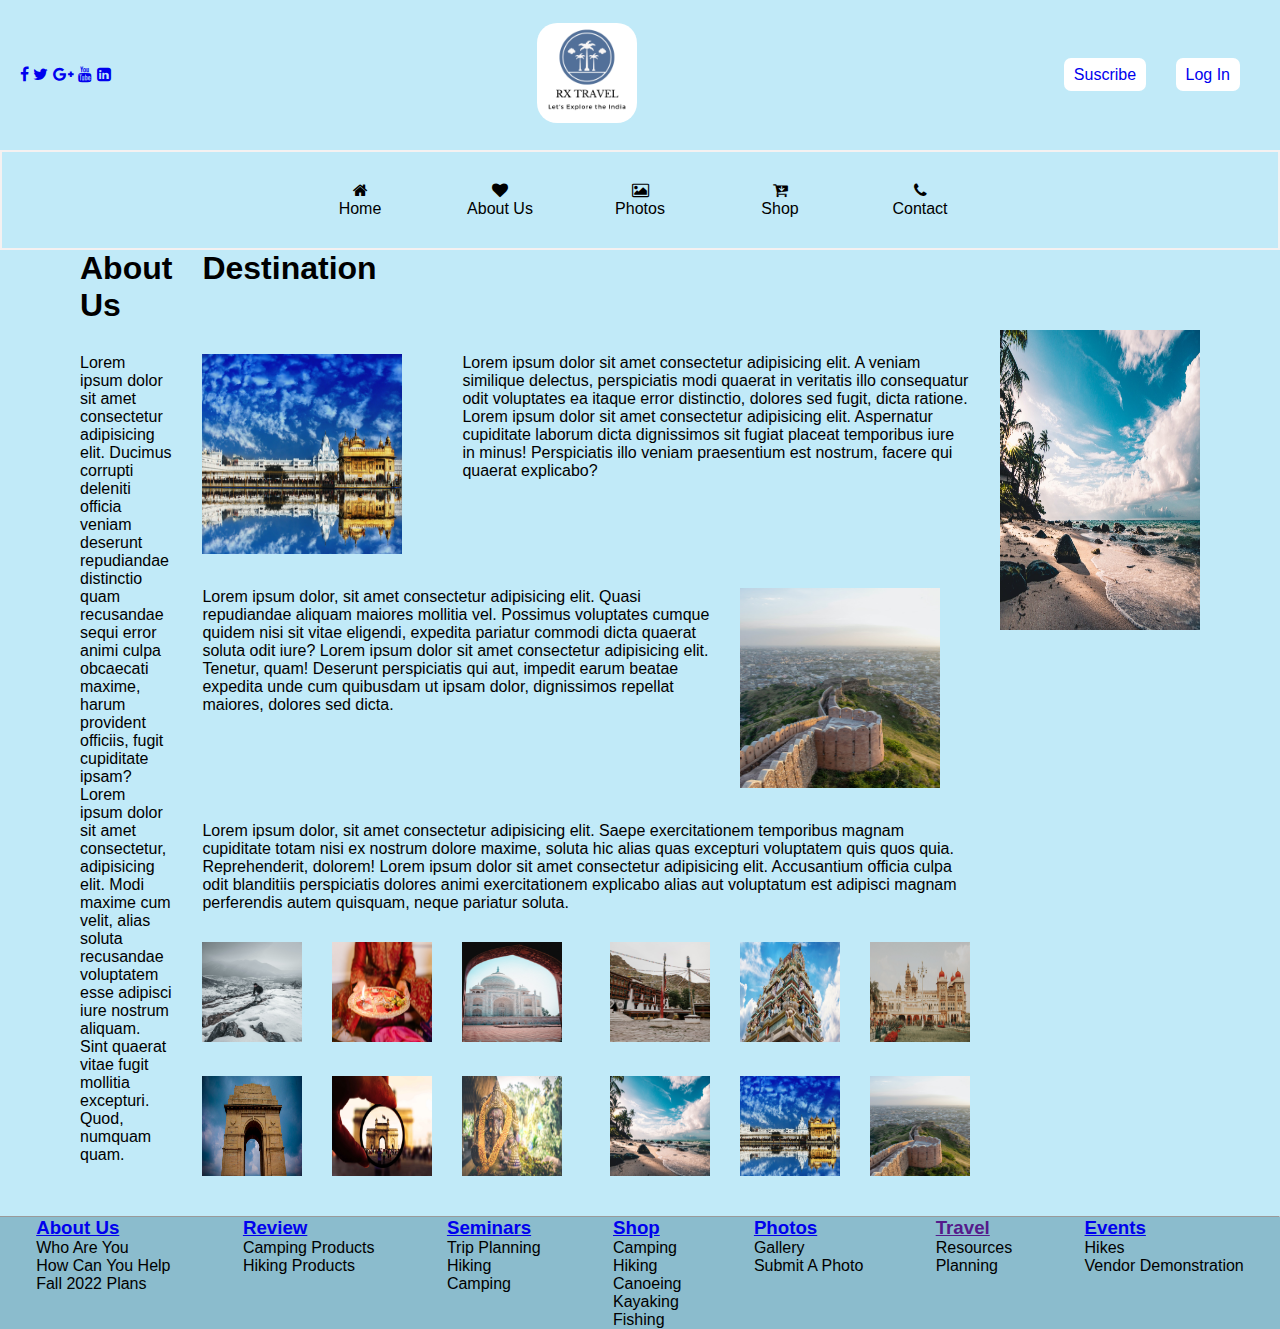
<file: index.html>
<!DOCTYPE html>
<html lang="en">

<head>
    <meta charset="UTF-8">
    <meta http-equiv="X-UA-Compatible" content="IE=edge">
    <meta name="viewport" content="width=device-width, initial-scale=1.0">
    <title>RX Travel</title>
    <link rel="stylesheet" href="style (1).css">
    <link rel="stylesheet" href="https://cdnjs.cloudflare.com/ajax/libs/font-awesome/4.7.0/css/font-awesome.min.css">
</head>

<body>
    <div class="header">
        <ul class="socials">
            <a href="https://www.facebook.com/"><i class="fa fa-facebook"></i></a>
            <a href="https://twitter.com/login?lang=en"><i class="fa fa-twitter"></i></a>
            <a href="https://accounts.google.com/signin/v2/identifier?hl=en&passive=true&continue=https%3A%2F%2Fwww.google.com%2F&ec=GAZAmgQ&flowName=GlifWebSignIn&flowEntry=ServiceLogin"><i class="fa fa-google-plus"></i></a>
            <a href="https://www.youtube.com/"><i class="fa fa-youtube"></i></a>
            <a href="https://www.linkedin.com/signup/cold-join?session_redirect=https%3A%2F%2Fwww%2Elinkedin%2Ecom%2Ffeed%2F&trk=login_reg_redirect"><i class="fa fa-linkedin-square"></i></a>
        </ul>
        <div class="logo"><img src="./2.png" alt="logo"></div>
        <div class="btn">
            <a href="https://www.youtube.com/c/CodeWithHarry" class="suscribe">Suscribe</a>
            <a href="./index.html" class="login">Log In</a>
        </div>
    </div>
    <div class="menu-bar">
        <ul>
            <li class="active"> <a href="#"><i class="fa fa-home"></i><br> Home</a></li>

            <li> <a href="#"><i class="fa fa-heart"></i><br> About Us</a>
                <div class="sub-menu-1">
                    <ul>
                        <li> <a href="#"><i class="fa fa-globe"></i> Seminars</a></li>
                        <li> <a href="#"><i class="fa fa-ban"></i> Events</a></li>

                    </ul>

                </div>
            </li>
            <li> <a href="#"><i class="fa fa-image"></i><br> Photos</a>
                <div class="sub-menu-1">
                    <ul>
                        <li> <a href="#"><i class="fa fa-pencil"></i> Gallery</a></li>
                        <li> <a href="#"><i class="fa fa-image"></i> Submit a Photo</a></li>


                    </ul>

                </div>
            </li>
            <li class="active"> <a href="#"><i class="fa fa-cart-arrow-down"></i><br> Shop</a>
                <div class="sub-menu-1">
                    <ul>
                        <li> <a href="#"><i class="fa fa-globe"></i>Camping</a></li>
                        <li> <a href="#"><i class="fa fa-ban"></i> Hiking</a></li>

                    </ul>

                </div>
            </li>
            <li> <a href="#"><i class="fa fa-phone"></i> <br>Contact</a>
                <div class="sub-menu-1">
                    <ul>
                        <li> <a href="#"><i class="fa fa-address-book"></i> Ph:1</a></li>
                        <li> <a href="#"><i class="fa fa-address-book"></i> Ph:2</a></li>




                    </ul>

                </div>
            </li>



        </ul>


    </div>

    <div class="container">
        <div class="hi1">
            <h1 style="margin-left:80px;">About Us</h1>
        </div>
        <div style="margin-left:80px;" class="hi2">
            <p>Lorem ipsum dolor sit amet consectetur adipisicing elit. Ducimus corrupti deleniti officia veniam deserunt repudiandae distinctio quam recusandae sequi error animi culpa obcaecati maxime, harum provident officiis, fugit cupiditate ipsam? Lorem
                ipsum dolor sit amet consectetur, adipisicing elit. Modi maxime cum velit, alias soluta recusandae voluptatem esse adipisci iure nostrum aliquam. Sint quaerat vitae fugit mollitia excepturi. Quod, numquam quam.
            </p>
        </div>
        <div class="hi3">
            <h1>Destination</h1>
        </div>
        <div class="hi4">
            <img src="1.jpeg" alt="">
        </div>
        <div class="hi5">
            <img src="3.jpeg" alt="">
        </div>
        <div class="hi6">
            <p>Lorem ipsum dolor sit amet consectetur adipisicing elit. A veniam similique delectus, perspiciatis modi quaerat in veritatis illo consequatur odit voluptates ea itaque error distinctio, dolores sed fugit, dicta ratione. Lorem ipsum dolor sit
                amet consectetur adipisicing elit. Aspernatur cupiditate laborum dicta dignissimos sit fugiat placeat temporibus iure in minus! Perspiciatis illo veniam praesentium est nostrum, facere qui quaerat explicabo?
            </p>
        </div>
        <div class="hi7">
            <p>Lorem ipsum dolor, sit amet consectetur adipisicing elit. Quasi repudiandae aliquam maiores mollitia vel. Possimus voluptates cumque quidem nisi sit vitae eligendi, expedita pariatur commodi dicta quaerat soluta odit iure? Lorem ipsum dolor
                sit amet consectetur adipisicing elit. Tenetur, quam! Deserunt perspiciatis qui aut, impedit earum beatae expedita unde cum quibusdam ut ipsam dolor, dignissimos repellat maiores, dolores sed dicta.
            </p>
        </div>
        <div class="hi8">
            <img src="4.jpeg" alt="">
        </div>
        <div class="hi9">
            <p>Lorem ipsum dolor, sit amet consectetur adipisicing elit. Saepe exercitationem temporibus magnam cupiditate totam nisi ex nostrum dolore maxime, soluta hic alias quas excepturi voluptatem quis quos quia. Reprehenderit, dolorem! Lorem ipsum
                dolor sit amet consectetur adipisicing elit. Accusantium officia culpa odit blanditiis perspiciatis dolores animi exercitationem explicabo alias aut voluptatum est adipisci magnam perferendis autem quisquam, neque pariatur soluta.
            </p>
        </div>
        <div class="hi10">
            <img src="5.jpeg" alt="">
        </div>
        <div class="hi11">
            <img src="6.jpeg" alt="">
        </div>
        <div class="hi12">
            <img src="7.jpeg" alt="">
        </div>
        <div class="hi13">
            <img src="8.jpeg" alt="">
        </div>
        <div class="hi14">
            <img src="9.jpeg" alt="">
        </div>
        <div class="hi15">
            <img src="10.jpeg" alt="">
        </div>
        <div class="hi16">
            <img src="11.jpeg" alt="">
        </div>
        <div class="hi17">
            <img src="12.jpeg" alt="">
        </div>
        <div class="hi18">
            <img src="13.jpeg" alt="">
        </div>
        <div class="hi19">
            <img src="1.jpeg" alt="">
        </div>
        <div class="hi20">
            <img src="3.jpeg" alt="">
        </div>
        <div class="hi21">
            <img src="4.jpeg" alt="">
        </div>
    </div>
    <br>
    <br>
    <hr>
    <footer>
        <div class="footer-about-us">
            <a href="#">
                <h3 class="heading-footer">About Us</h3>
            </a>
            <!-- <hr> -->
            <div>Who are you</div>
            <div>How can you help</div>
            <div>Fall 2022 Plans</div>
        </div>
        <div class="footer-Review">
            <a href="#">
                <h3 class="heading-footer">Review</h3>
            </a>
            <!-- <hr> -->
            <div>Camping Products</div>
            <div>Hiking products</div>
        </div>
        <div class="footer-Seminars">
            <a href="#">
                <h3 class="heading-footer">Seminars</h3>
            </a>
            <!-- <hr> -->
            <div>Trip planning</div>
            <div>Hiking</div>
            <div>Camping</div>
        </div>
        <div class="footer-shop">
            <a href="#">
                <h3 class="heading-footer">shop</h3>
            </a>
            <!-- <hr> -->
            <div>Camping</div>
            <div>Hiking</div>
            <div>canoeing</div>
            <div>kayaking</div>
            <div>Fishing</div>
        </div>
        <div class="footer-Photos">
            <a href="#">
                <h3 class="heading-footer">Photos</h3>
            </a>
            <!-- <hr> -->
            <div>Gallery</div>
            <div>Submit a Photo</div>
        </div>
        <div class="footer-Travel">
            <a href="">
                <h3 class="heading-footer">Travel</h3>
            </a>
            <!-- <hr> -->
            <div>Resources</div>
            <div>Planning</div>
        </div>
        <div class="footer-Evets">
            <a href="#">
                <h3 class="heading-footer">events</h3>
            </a>
            <!-- <hr> -->
            <div>Hikes</div>
            <div>Vendor Demonstration</div>
        </div>
    </footer>
</body>

</html>
</file>
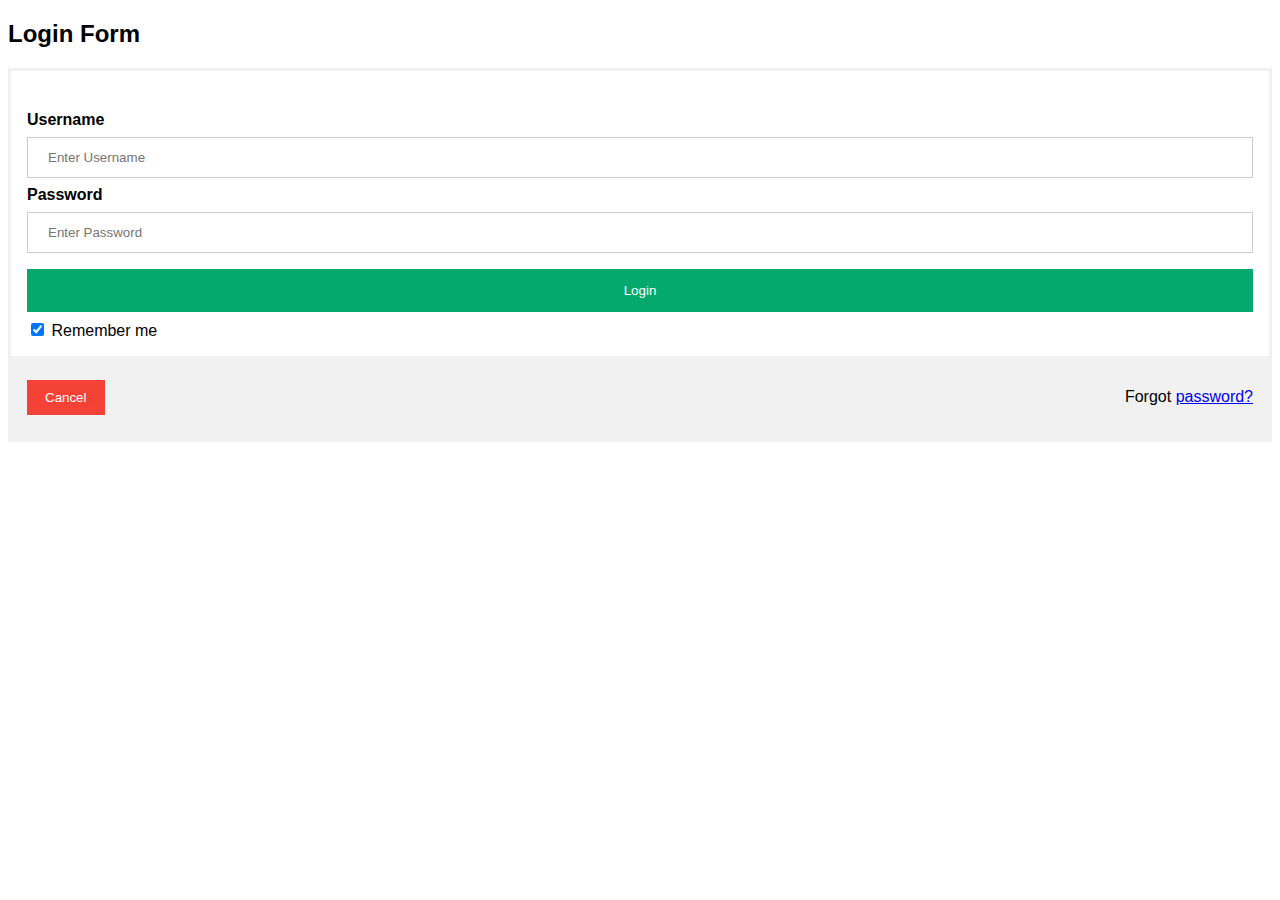
<file: working.html>
<!DOCTYPE html>
<html>
<head>
<meta name="viewport" content="width=device-width, initial-scale=1">
<style>
body {font-family: Arial, Helvetica, sans-serif;}
form {border: 3px solid #f1f1f1;}

input[type=text], input[type=password] {
  width: 100%;
  padding: 12px 20px;
  margin: 8px 0;
  display: inline-block;
  border: 1px solid #ccc;
  box-sizing: border-box;
}

button {
  background-color: #04AA6D;
  color: white;
  padding: 14px 20px;
  margin: 8px 0;
  border: none;
  cursor: pointer;
  width: 100%;
}

button:hover {
  opacity: 0.8;
}

.cancelbtn {
  width: auto;
  padding: 10px 18px;
  background-color: #f44336;
}

.imgcontainer {
  text-align: center;
  margin: 24px 0 12px 0;
}

img.avatar {
  width: 40%;
  border-radius: 50%;
}

.container {
  padding: 16px;
}

span.psw {
  float: right;
  padding-top: 16px;
}


@media screen and (max-width: 300px) {
  span.psw {
     display: block;
     float: none;
  }
  .cancelbtn {
     width: 100%;
  }
}
</style>
</head>
<body>

<h2>Login Form</h2>

<form action="/action_page.php" method="post">
  <div class="imgcontainer">
    
  </div>

  <div class="container">
    <label for="uname"><b>Username</b></label>
    <input type="text" placeholder="Enter Username" name="uname" required>

    <label for="psw"><b>Password</b></label>
    <input type="password" placeholder="Enter Password" name="psw" required>
        
    <button type="submit">Login</button>
    <label>
      <input type="checkbox" checked="checked" name="remember"> Remember me
    </label>
  </div>

  <div class="container" style="background-color:#f1f1f1">
    <button type="button" class="cancelbtn">Cancel</button>
    <span class="psw">Forgot <a href="#">password?</a></span>
  </div>
</form>

</body>
</html>
</file>
<file: style (1).css>
* {
    padding: 0;
    margin: 0;
    box-sizing: border-box;
    font-family: -apple-system, BlinkMacSystemFont, 'Segoe UI', Roboto, Oxygen, Ubuntu, Cantarell, 'Open Sans', 'Helvetica Neue', sans-serif;
}

body {
    background-image: url();
    width: 100%;
    height: 100vh;
    background-size: cover;
    background-position: center;
    font-family: sans-serif;
    background-color: rgb(193, 234, 248);
}

.header {
    display: flex;
    height: 150px;
    align-items: center;
    justify-content: space-between;
    margin: 0px 20px
}

.logo img {
    height: 100px;
    border-radius: 20px;
}

.btn .suscribe {
    text-decoration: none;
    margin-right: 5px;
    background-color: #ffff;
    border-radius: 7px;
    padding: 8px 10px;
}

.btn .login {
    text-decoration: none;
    margin: 0px 20px;
    background-color: #ffff;
    border-radius: 7px;
    padding: 8px 10px;
}

.btn a:hover {
    background-color: #089247;
    color: white;
}

.menu-bar {
    text-align: right;
    border: 2px solid rgb(245, 241, 241);
    display: flex;
    justify-content: center;
}

.menu-bar ul {
    display: inline-flex;
    list-style: none;
    color: bisque;
}

.menu-bar ul li {
    text-align: center;
    width: 100px;
    margin: 20px;
    padding: 10px;
}

.menu-bar ul li a {
    text-decoration: none;
    color: rgb(0, 0, 0);
}

.menu-bar ul li:hover {
    background: #ffff;
    border-radius: 2px;
}

.menu-bar.fa {
    margin-right: 7px;
}

.sub-menu-1 {
    display: none;
}

.menu-bar ul li:hover .sub-menu-1 {
    display: block;
    position: absolute;
    background: rgba(246, 246, 246, 0.788);
    margin-top: 15px;
    margin-left: 15px;
}

.menu-bar ul li:hover .sub-menu-1 ul {
    display: block;
    margin: 10px;
}

.menu-bar ul li:hover .sub-menu-1 ul li {
    width: 150px;
    padding: 10px;
    border-bottom: 1px dotted #4e151d;
    border-radius: 0%;
    background: transparent;
    text-align: left;
}

.menu-bar ul li:hover .sub-menu-1 ul li:last-child {
    border-bottom: none;
}

.menu-bar ul li:hover .sub-menu-1 ul li a:hover {
    color: rgb(49, 14, 14);
}

.container {
    display: grid;
    grid-template-columns: 1.8fr 0.2fr 0.2fr 1.8fr;
    grid-template-rows: 0.4fr 1.5fr;
    gap: 30px 30px;
    grid-auto-flow: row;
    grid-template-areas: "hi1 hi3 hi3 hi3 hi3 hi3 hi3 hi4" "hi2 hi5 hi5 hi6 hi6 hi6 hi6 hi4" "hi2 hi7 hi7 hi7 hi7 hi8 hi8 hi4" "hi2 hi7 hi7 hi7 hi7 hi8 hi8 hi4" "hi2 hi9 hi9 hi9 hi9 hi9 hi9 hi4" "hi2 hi9 hi9 hi9 hi9 hi9 hi9 hi4" "hi2 hi10 hi11 hi12 hi13 hi14 hi15 hi4" "hi2 hi16 hi17 hi18 hi19 hi20 hi21 hi4";
}

.hi1 {
    grid-area: hi1;
}

.hi2 {
    grid-area: hi2;
}

.hi3 {
    grid-area: hi3;
}

.hi4 {
    grid-area: hi4;
}

.hi4 img {
    width: 200px;
    height: 300px;
    margin-right: 80px;
    margin-top: 80px;
}

.hi5 {
    grid-area: hi5;
}

.hi5 img {
    width: 200px;
    height: 200px;
}

.hi6 {
    grid-area: hi6;
}

.hi7 {
    grid-area: hi7;
}

.hi8 {
    grid-area: hi8;
}

.hi8 img {
    width: 200px;
    height: 200px;
}

.hi9 {
    grid-area: hi9;
}

.hi10 {
    grid-area: hi10;
}

.hi10 img {
    width: 100px;
    height: 100px;
}

.hi11 {
    grid-area: hi11;
}

.hi11 img {
    width: 100px;
    height: 100px;
}

.hi12 {
    grid-area: hi12;
}

.hi12 img {
    width: 100px;
    height: 100px;
}

.hi13 {
    grid-area: hi13;
}

.hi13 img {
    width: 100px;
    height: 100px;
}

.hi14 {
    grid-area: hi14;
}

.hi14 img {
    width: 100px;
    height: 100px;
}

.hi15 {
    grid-area: hi15;
}

.hi15 img {
    width: 100px;
    height: 100px;
}

.hi16 {
    grid-area: hi16;
}

.hi16 img {
    width: 100px;
    height: 100px;
}

.hi17 {
    grid-area: hi17;
}

.hi17 img {
    width: 100px;
    height: 100px;
}

.hi18 {
    grid-area: hi18;
}

.hi18 img {
    width: 100px;
    height: 100px;
}

.hi19 {
    grid-area: hi19;
}

.hi19 img {
    width: 100px;
    height: 100px;
}

.hi20 {
    grid-area: hi20;
}

.hi20 img {
    width: 100px;
    height: 100px;
}

.hi21 {
    grid-area: hi21;
}

.hi21 img {
    width: 100px;
    height: 100px;
}

footer {
    text-transform: capitalize;
    display: flex;
    justify-content: space-around;
    margin-top: -1px;
    background-color: #8bbccd;
}

@media only screen and (max-width:1232px) {
    .menu-bar {
        border: none;
    }
}

@media only screen and (max-width:600px) {
    .header {
        flex-direction: column;
    }
    .logo {
        margin: 20px 0px;
    }
    .menu-bar {
        border: none;
        margin: 40px 0px;
        flex-direction: column;
    }
    footer {
        display: flex;
        flex-direction: column;
        justify-content: space-around;
    }
    footer>div {
        margin-left: 8px;
        margin-bottom: 20px;
    }
}
</file>
